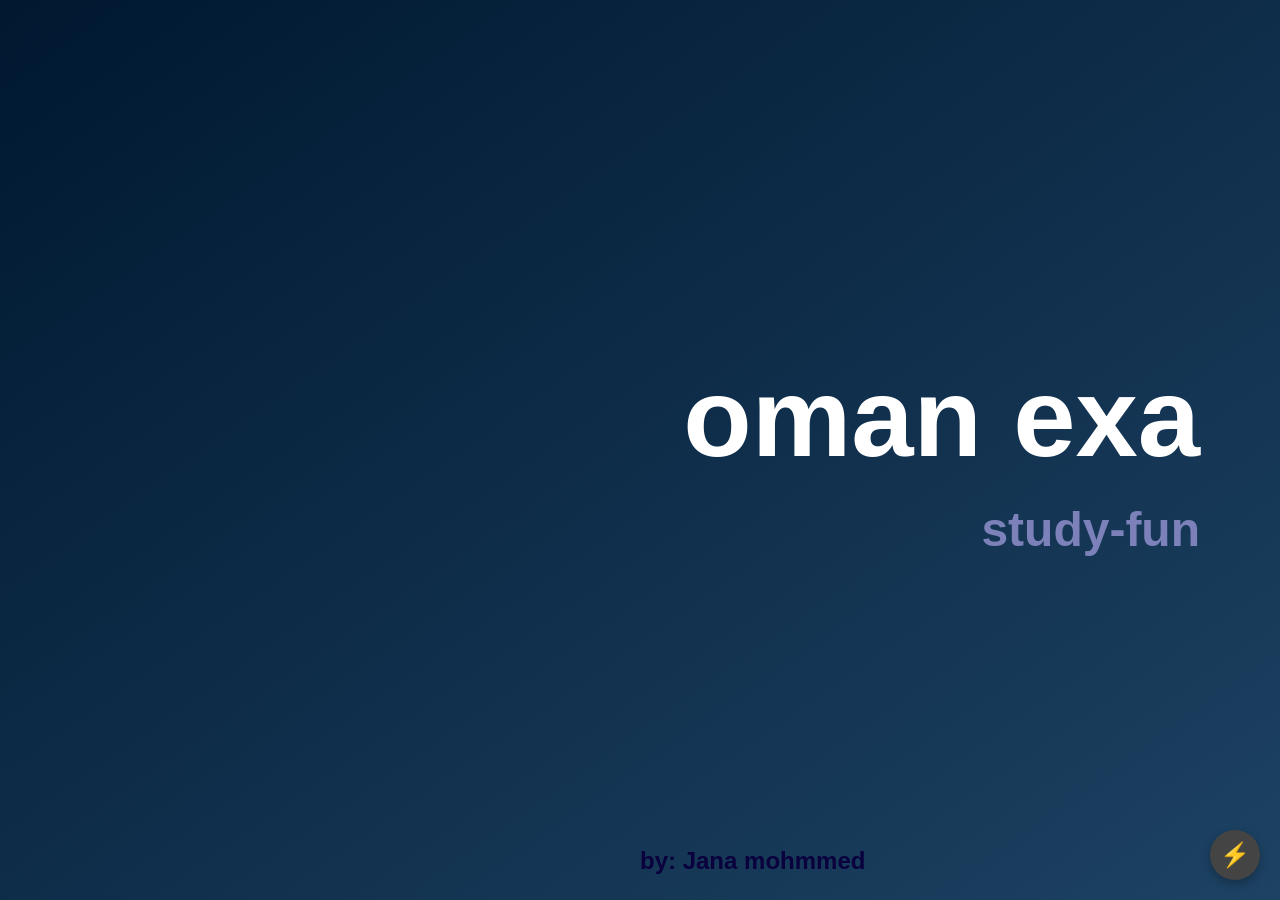
<file: index.html>
<!DOCTYPE html>
<html lang="ar">
<head>
  <meta charset="UTF-8">
  <title>الصفحة الأولى</title>
  <link rel="stylesheet" href="style.css">
</head>
<body>
  <div class="hero">
    <div class="text-box">
      <h1>oman exa</h1>
      <h3>study-fun</h3>
      <h4>by: Jana mohmmed</h4>
    </div>
  </div>

  <div id="notification" class="notification">
    <p>Oman Exa</p>
  </div>

  <button id="nextBtn" class="next-btn">⚡</button>

  <script src="script.js"></script>
</body>
</html>
</file>
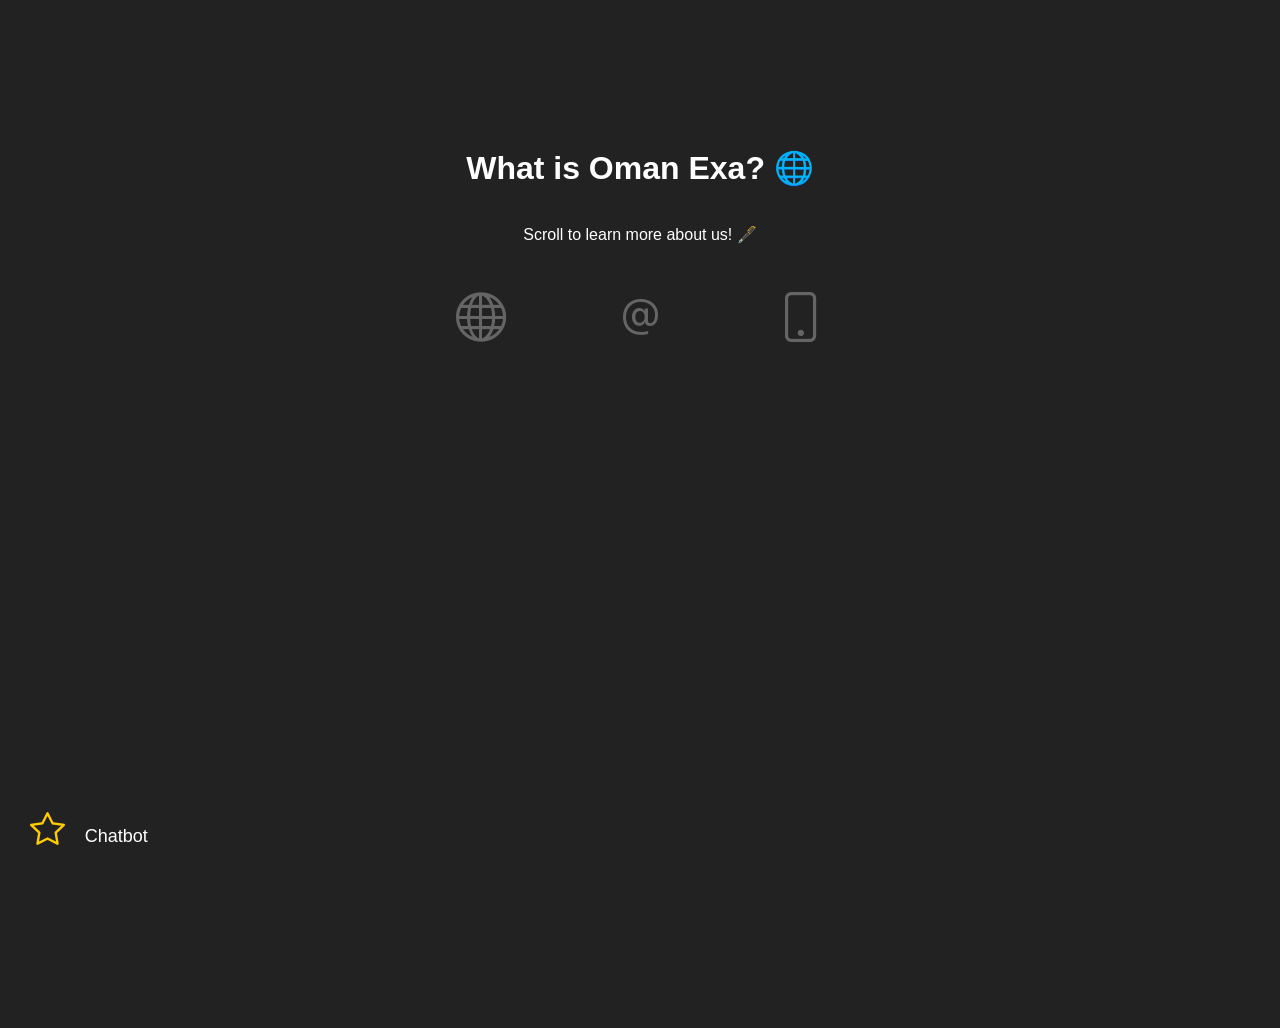
<file: second.html>
<!DOCTYPE html>
<html lang="ar">
<head>
  <meta charset="UTF-8">
  <title>الصفحة الثانية</title>
  <link rel="stylesheet" href="style.css">
  <link rel="stylesheet" href="https://cdn.jsdelivr.net/npm/bootstrap-icons@1.11.3/font/bootstrap-icons.css">
  <style>
    .word { display: inline-block; cursor: pointer; }
    .bounce { animation: bounceOnce 0.5s; }
    @keyframes bounceOnce {
      0% { transform: translateY(0); }
      30% { transform: translateY(-15px); }
      60% { transform: translateY(0); }
      100% { transform: translateY(0); }
    }
  </style>
</head>
<body class="fade">
  <div class="second-page">
    <h1 class="fade-text">What is Oman Exa? 🌐</h1>
    <p class="fade-text">Scroll to learn more about us! 🖋️</p>

    <div class="icons">
      <div class="icon-wrapper" 
           data-extra="Oman Exa is a simple program created to support a competition idea...">
        <i class="bi bi-globe"></i>
        <div class="icon-text">what is it? 🤔</div>
      </div>

      <div class="icon-wrapper" 
           data-extra="The project's concept stems from a desire to simplify curricula...">
        <i class="bi bi-at"></i>
        <div class="icon-text">why?</div>
      </div>

      <div class="icon-wrapper" 
           data-extra="Starting from a simple competition idea, the Oman Exa team plans...">
        <i class="bi bi-phone"></i>
        <div class="icon-text">our future 🧑‍🎓</div>
      </div>
    </div>

    <div id="extra-text"></div>
  </div>

  
<div id="left-icon">
  <i class="bi bi-star"></i>
  <span class="chat-label">Chatbot</span>
</div>

<!-- مربع المحادثة -->
<div id="chatbox" class="chatbox">
  <div class="chat-content">
    <!-- هنا تظهر الرسائل -->
  </div>
  <div class="chat-input">
    <input type="text" id="chatMessage" placeholder="اكتب رسالتك هنا...">
    <button id="sendBtn">إرسال</button>
  </div>
</div>


  <!-- سكربت داخلي مرتب -->
  <script>
    window.onload = () => {
      document.body.style.opacity = 1;
      const texts = document.querySelectorAll(".fade-text");
      texts.forEach((el, index) => {
        setTimeout(() => {
          el.style.opacity = 1;
          el.style.transform = "translateY(0)";
        }, 500 * (index + 1));
      });
    };

    document.addEventListener("DOMContentLoaded", () => {
      const wrappers = document.querySelectorAll(".icon-wrapper");
      const extraText = document.getElementById("extra-text");

      wrappers.forEach(wrapper => {
        wrapper.addEventListener("click", () => {
          wrappers.forEach(w => w.classList.remove("active"));
          wrapper.classList.add("active");

          let text = wrapper.dataset.extra;
          let words = text.split(" ");
          extraText.innerHTML = ""; // تفريغ النص قبل الكتابة

          words.forEach((word, i) => {
            setTimeout(() => {
              const span = document.createElement("span");
              span.textContent = word;
              span.classList.add("word");
              extraText.appendChild(span);
              extraText.appendChild(document.createTextNode(" "));

              // القفزة عند أول ظهور
              span.classList.add("bounce");
              setTimeout(() => {
                span.classList.remove("bounce");
              }, 500);
            }, i * 200);
          });
        });
      });

      // القفزة عند المرور بالماوس
      extraText.addEventListener("mouseover", e => {
        if (e.target.classList.contains("word")) {
          e.target.classList.add("bounce");
          setTimeout(() => {
            e.target.classList.remove("bounce");
          }, 500);
        }
      });
    });
  </script>
</body>
</html>
</file>
<file: style.css>
/* إعدادات أساسية */
body, html {
  margin: 0;
  padding: 0;
  height: 100%;
  font-family: Arial, sans-serif;
}

/* خلفية الصفحة الأولى */
.hero {
  height: 100vh;
  background: linear-gradient(to bottom right, #001830, #1d4263);
  display: flex;
  align-items: center;
  justify-content: flex-end;
}

.text-box {
  margin-right: 80px;
  text-align: right;
}

.text-box h1 {
  font-size: 7em;
  color: #fff;
  margin: 20px 0;
  opacity: 0;
  animation: fadeIn 2s ease forwards;
  animation-delay: 0.5s;
}

.text-box h3 {
  font-size: 3em;
  color: #7c82b9;
  margin: 10px 0;
  opacity: 0;
  animation: fadeIn 2s ease forwards;
  animation-delay: 1.5s;
}

.text-box h4 {
  font-size: 1.5em;
  color: rgb(9, 0, 61);
  margin: 5px 0;
  position: absolute;
  bottom: 20px;
  left: 50%;
  transform: translateX(-50%);
  opacity: 0;
  animation: fadeIn 2s ease forwards;
  animation-delay: 2.5s;
}

/* أنيميشن الفيد إن */
@keyframes fadeIn {
  from { opacity: 0; transform: translateY(20px); }
  to { opacity: 1; transform: translateY(0); }
}

/* إشعار */
.notification {
  position: fixed;
  top: -80px;
  left: 50%;
  transform: translateX(-50%);
  width: 500px;
  background: rgb(85, 83, 107);
  border: 8px solid rgb(65, 57, 78);
  border-radius: 12px;
  box-shadow: 0 6px 16px rgba(0,0,0,0.25);
  z-index: 9999;
  opacity: 0;
  padding: 12px 16px;
  display: flex;
  align-items: center;
  justify-content: center;
}

.notification p {
  margin: 0;
  font-size: 16px;
  color: white;
  text-align: center;
}

.notification.show {
  animation: slideDown 0.5s ease-out forwards;
}

@keyframes slideDown {
  from { opacity: 0; top: -80px; }
  to { opacity: 1; top: 20px; }
}

/* زر ⚡ */
.next-btn {
  position: fixed;
  bottom: 20px;
  right: 20px;
  background: #444;
  color: white;
  border: none;
  border-radius: 50%;
  width: 50px;
  height: 50px;
  font-size: 24px;
  cursor: pointer;
  box-shadow: 0 4px 8px rgba(0,0,0,0.25);
  transition: background 0.3s ease, transform 0.2s ease;
  z-index: 2000;
}

.next-btn:hover {
  background: #666;
  transform: scale(1.1);
}

/* الفيد إن للصفحة */
body.fade {
  opacity: 0;
  transition: opacity 1.5s ease;
}

body.fade.show {
  opacity: 1;
}

/* الصفحة الثانية */
.second-page {
  height: 100vh;
  background: #222;
  color: white;
  text-align: center;
  display: flex;
  flex-direction: column;
  justify-content: flex-start;
  align-items: center;
  padding-top: 10%;
}

.fade-text {
  opacity: 0;
  transition: opacity 1.5s ease;
}

.fade-text.show {
  opacity: 1;
}

/* أيقونات */
.icons {
  display: flex;
  gap: 70px;
  margin-top: 30px;
  font-size: 50px;
  color: white;
}

.icon-wrapper {
  text-align: center;
  cursor: pointer;
}

.icon-wrapper i {
  opacity: 0.3;
  transition: transform 0.3s ease, color 0.3s ease, opacity 0.3s ease;
  display: block;
}

.icon-text {
  opacity: 0;
  font-size: 22px;
  margin-top: 10px;
  transition: opacity 0.3s ease;
  color: #ddd;
}

.icon-wrapper:hover i {
  transform: scale(1.1);
  color: #00aced;
  opacity: 1;
}

.icon-wrapper.active i {
  transform: scale(1.3);
  color: #00aced;
  opacity: 1;
}

.icon-wrapper.active .icon-text {
  opacity: 1;
}

/* النص الإضافي */
#extra-text {
  position: absolute;
  right: 30px;
  top: 50%;
  transform: translateY(-50%);
  font-size: 20px;
  color: #fdfdfd;
  max-width: 300px;
  line-height: 1.6;
}

/* الكلمات */
.word {
  display: inline-block;
  cursor: pointer;
  transition: color 0.3s ease;
}

.bounce {
  animation: bounceOnce 0.5s;
  color: #00aced;
}

@keyframes bounceOnce {
  0% { transform: translateY(0); }
  30% { transform: translateY(-15px); }
  60% { transform: translateY(0); }
  100% { transform: translateY(0); }
}

/* أيقونة يسار */
#left-icon {
  position: fixed;
  left: 30px;
  bottom: 50px;
  font-size: 35px;
  color: #ffcc00;
  opacity: 1;
  animation: bounce 1.5s infinite;
  cursor: pointer;
}

@keyframes bounce {
  0%, 100% { transform: translateY(0); }
  50% { transform: translateY(-15px); }
}

.flash {
  animation: flash 0.3s ease;
}

@keyframes flash {
  0% { opacity: 1; }
  50% { opacity: 0.2; }
  100% { opacity: 1; }
}

/* الفيد آوت */
body.fade-out {
  opacity: 0;
  transition: opacity 1s ease;
}

/* محتوى جديد */
#new-content {
  text-align: center;
  margin-top: 100px;
  font-size: 24px;
  color: #ffcc00;
}
.chat-label {
  margin-left: 10px;
  font-size: 18px;
  color: #fff;
}

.chatbox {
  display: none; /* مخفي بالبداية */
  position: fixed;
  top: 0;
  left: 0;
  width: 100%;
  height: 100%;
  background: #001830; /* أزرق غامق */
  z-index: 3000;
  padding: 40px;
  box-sizing: border-box;
}

.chat-content {
  background: #1d4263; /* أزرق فاتح */
  height: 70%;
  border-radius: 12px;
  padding: 20px;
  overflow-y: auto;
  color: white;
  font-size: 18px;
}

.chat-input {
  display: flex;
  justify-content: center;
  margin-top: 20px;
}

.chat-input input {
  width: 60%;
  padding: 10px;
  border-radius: 8px;
  border: none;
  margin-right: 10px;
}

.chat-input button {
  padding: 10px 20px;
  border: none;
  border-radius: 8px;
  background: #ffcc00;
  cursor: pointer;
}
</file>
